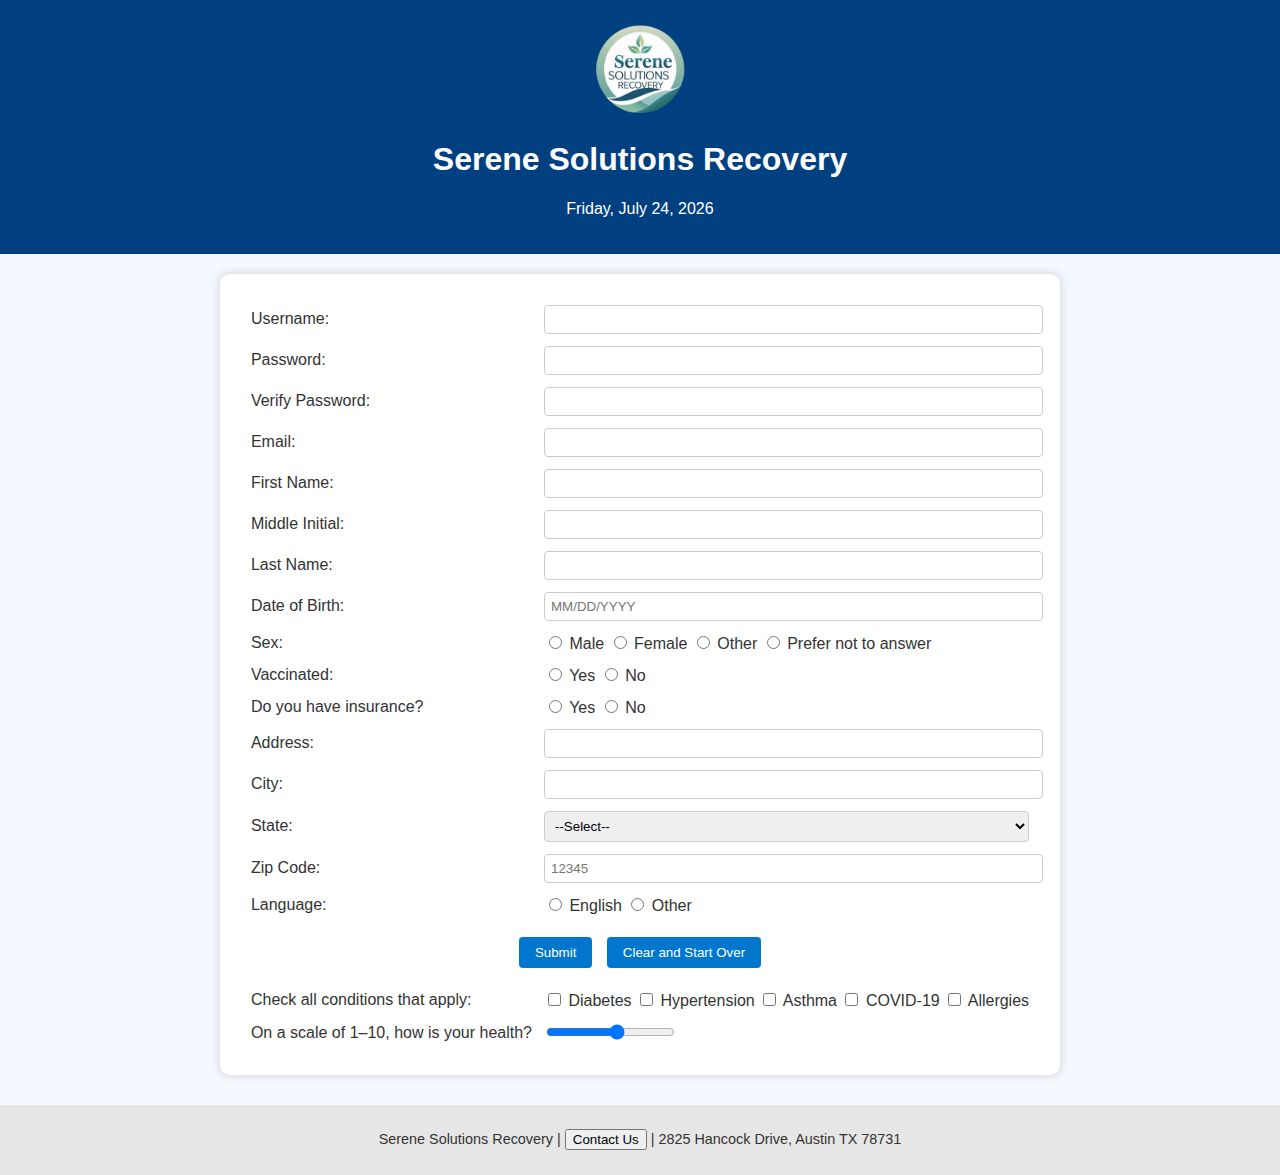
<file: index.html>
<!DOCTYPE html>
<html lang="en">
<head>
  <meta charset="UTF-8">
  <title>Patient Intake Form</title>
  <link rel="stylesheet" href="style.css">
  <script>
    function displayDate() {
      const today = new Date();
      const options = { weekday: 'long', year: 'numeric', month: 'long', day: 'numeric' };
      document.getElementById('dateDisplay').innerText = today.toLocaleDateString('en-US', options);
    }
  </script>
</head>
<body onload="displayDate()">

<!--
Program name: patient-form.html
Author: Kenny Kretschmer
Date created: 2025-06-13
Date last edited: 2025-06-13
Version: 1.0
Description: Patient registration form capturing demographic info.
-->

<div id="banner">
<img src="logo.png" alt="Serene Solutions Logo" width="100">
  <h1>Serene Solutions Recovery</h1>
  <p id="dateDisplay"></p>
</div>

<form action="thankyou.html">
  <table>
    <tr>
      <td>Username:</td>
      <td><input type="text" name="username" maxlength="20" required></td>
    </tr>
    <tr>
      <td>Password:</td>
      <td><input type="password" name="password" minlength="8" maxlength="32" required></td>
    </tr>
    <tr>
      <td>Verify Password:</td>
      <td><input type="password" name="verifyPassword" minlength="8" maxlength="32" required></td>
    </tr>
    <tr>
      <td>Email:</td>
      <td><input type="email" name="email" required></td>
  <tr>
  <td>First Name:</td>
  <td><input type="text" name="firstName" maxlength="30" required></td>
</tr>
<tr>
  <td>Middle Initial:</td>
  <td><input type="text" name="middleInitial" maxlength="1"></td>
</tr>
<tr>
  <td>Last Name:</td>
  <td><input type="text" name="lastName" maxlength="30" required></td>
</tr>
      <td>Date of Birth:</td>
      <td><input type="text" name="dob" placeholder="MM/DD/YYYY" required></td>
    </tr>
    <tr>
      <td>Sex:</td>
      <td>
        <input type="radio" name="sex" value="male"> Male
        <input type="radio" name="sex" value="female"> Female
        <input type="radio" name="sex" value="other"> Other
        <input type="radio" name="sex" value="na"> Prefer not to answer
      </td>
    </tr>
    <tr>
  <td>Vaccinated:</td>
  <td>
    <input type="radio" name="vaccinated" value="yes"> Yes
    <input type="radio" name="vaccinated" value="no"> No
  </td>
</tr>
    <tr>
  <td>Do you have insurance?</td>
  <td>
    <input type="radio" name="insurance" value="yes"> Yes
    <input type="radio" name="insurance" value="no"> No
  </td>
</tr>
    <tr>
      <td>Address:</td>
      <td><input type="text" name="address" maxlength="50" required></td>
    </tr>
 <tr>
  <td>City:</td>
  <td><input type="text" name="city" maxlength="30" required></td>
</tr>
<tr>
  <td>State:</td>
  <td>
    <select name="state" required>
      <option value="">--Select--</option>
      <option value="AL">Alabama</option>
      <option value="AK">Alaska</option>
      <option value="AZ">Arizona</option>
      <option value="AR">Arkansas</option>
      <option value="CA">California</option
      <option value="TX">Texas</option>
      <option value="NY">New York</option>
      <option value="DC">District of Columbia</option>
      <option value="PR">Puerto Rico</option>
    </select>
  </td>
</tr>
<tr>
  <td>Zip Code:</td>
  <td><input type="text" name="zip" maxlength="10" placeholder="12345" required></td>
</tr>
    <tr>
      <td>Language:</td>
      <td>
        <input type="radio" name="language" value="english"> English
        <input type="radio" name="language" value="other"> Other
      </td>
    </tr>
    <tr>
      <td colspan="2" style="text-align:center;">
        <input type="submit" value="Submit">
        <input type="reset" value="Clear and Start Over">
      </td>
    </tr>
    <tr>
  <td>Check all conditions that apply:</td>
  <td>
    <input type="checkbox" name="conditions" value="diabetes"> Diabetes
    <input type="checkbox" name="conditions" value="hypertension"> Hypertension
    <input type="checkbox" name="conditions" value="asthma"> Asthma
    <input type="checkbox" name="conditions" value="covid"> COVID-19
    <input type="checkbox" name="conditions" value="allergies"> Allergies
  </td>
</tr>
    <tr>
  <td>On a scale of 1–10, how is your health?</td>
  <td><input type="range" name="health" min="1" max="10"></td>
</tr>
  </table>
</form>

<div class="footer">
  <p>Serene Solutions Recovery | <button onclick="window.location.href='mailto:admin@serenesolutions.org'">Contact Us</button> | 2825 Hancock Drive, Austin TX 78731 </p>
</div>

<!-- End of patient-form.html -->
</body>
</html>
</file>
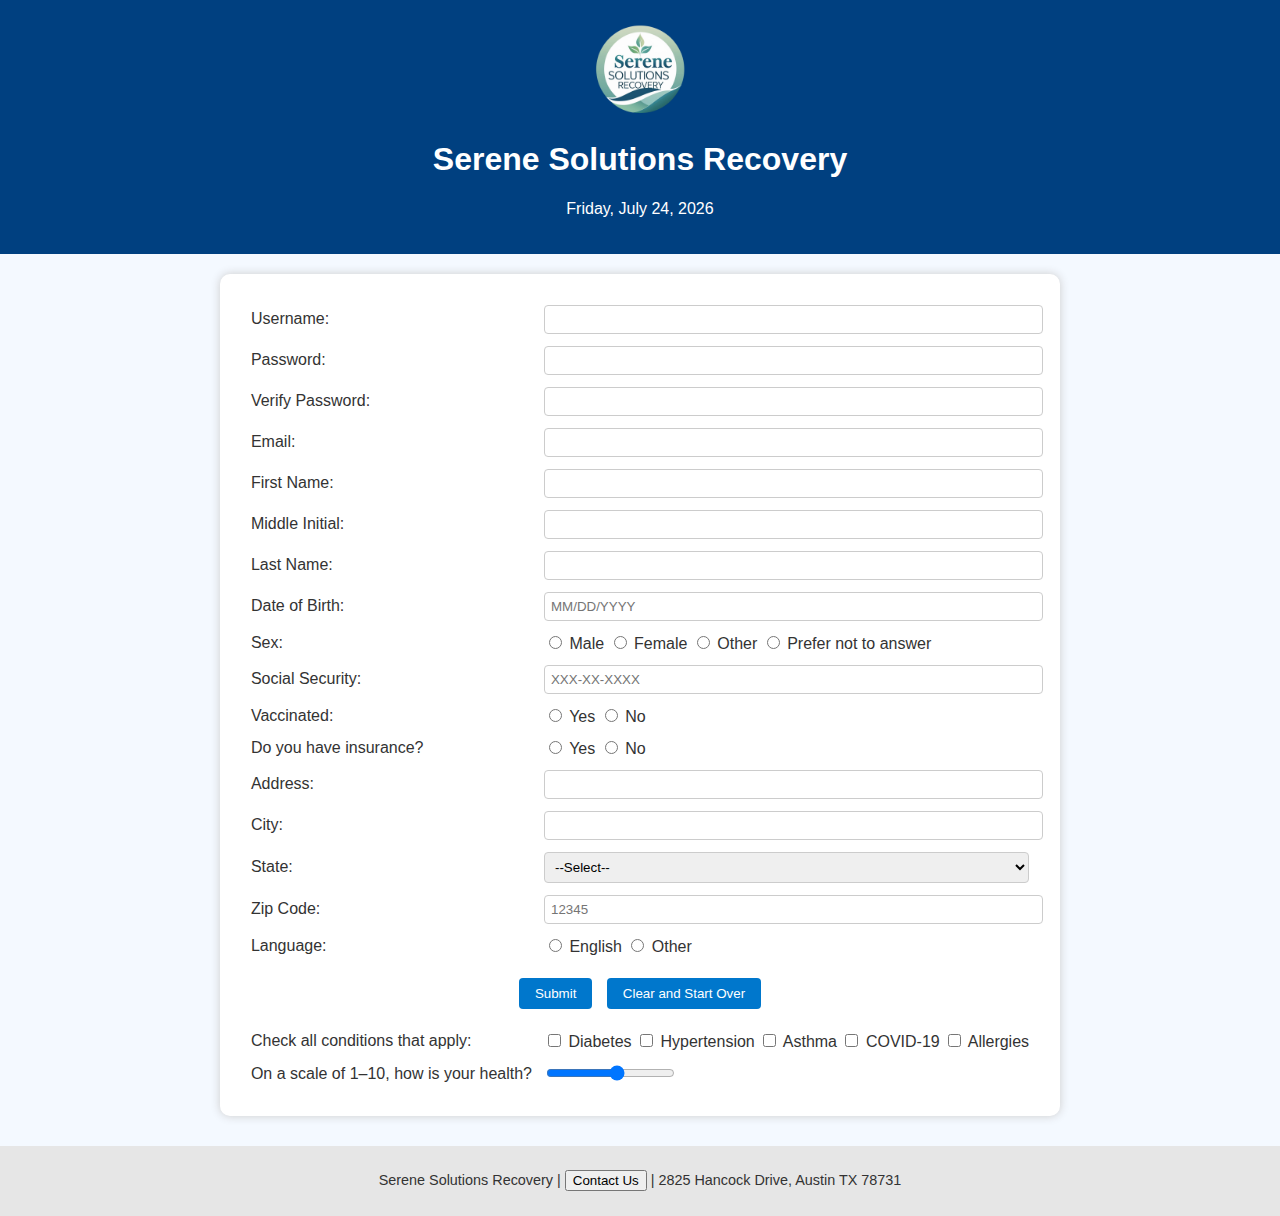
<file: Homework2.html>
<!DOCTYPE html>
<html lang="en">
<head>
  <meta charset="UTF-8">
  <title>Patient Intake Form</title>
  <link rel="stylesheet" href="style.css">
  <script>
    function displayDate() {
      const today = new Date();
      const options = { weekday: 'long', year: 'numeric', month: 'long', day: 'numeric' };
      document.getElementById('dateDisplay').innerText = today.toLocaleDateString('en-US', options);
    }
  </script>
</head>
<body onload="displayDate()">

<!--
Program name: patient-form.html
Author: Kenny Kretschmer
Date created: 2025-06-13
Date last edited: 2025-06-13
Version: 1.0
Description: Patient registration form capturing demographic info.
-->

<div id="banner">
<img src="logo.png" alt="Serene Solutions Logo" width="100">
  <h1>Serene Solutions Recovery</h1>
  <p id="dateDisplay"></p>
</div>

<form action="thankyou.html">
  <table>
    <tr>
      <td>Username:</td>
      <td><input type="text" name="username" maxlength="20" required></td>
    </tr>
    <tr>
      <td>Password:</td>
      <td><input type="password" name="password" minlength="8" maxlength="32" required></td>
    </tr>
    <tr>
      <td>Verify Password:</td>
      <td><input type="password" name="verifyPassword" minlength="8" maxlength="32" required></td>
    </tr>
    <tr>
      <td>Email:</td>
      <td><input type="email" name="email" required></td>
  <tr>
  <td>First Name:</td>
  <td><input type="text" name="firstName" maxlength="30" required></td>
</tr>
<tr>
  <td>Middle Initial:</td>
  <td><input type="text" name="middleInitial" maxlength="1"></td>
</tr>
<tr>
  <td>Last Name:</td>
  <td><input type="text" name="lastName" maxlength="30" required></td>
</tr>
      <td>Date of Birth:</td>
      <td><input type="text" name="dob" placeholder="MM/DD/YYYY" required></td>
    </tr>
    <tr>
      <td>Sex:</td>
      <td>
        <input type="radio" name="sex" value="male"> Male
        <input type="radio" name="sex" value="female"> Female
        <input type="radio" name="sex" value="other"> Other
        <input type="radio" name="sex" value="na"> Prefer not to answer
      </td>
    </tr>
    <tr>
  <td>Social Security:</td>
  <td>
    <input type="password" name="ssn" maxlength="11" placeholder="XXX-XX-XXXX" pattern="\d{3}-\d{2}-\d{4}" required>
  </td>
</tr>
    <tr>
  <td>Vaccinated:</td>
  <td>
    <input type="radio" name="vaccinated" value="yes"> Yes
    <input type="radio" name="vaccinated" value="no"> No
  </td>
</tr>
    <tr>
  <td>Do you have insurance?</td>
  <td>
    <input type="radio" name="insurance" value="yes"> Yes
    <input type="radio" name="insurance" value="no"> No
  </td>
</tr>
    <tr>
      <td>Address:</td>
      <td><input type="text" name="address" maxlength="50" required></td>
    </tr>
 <tr>
  <td>City:</td>
  <td><input type="text" name="city" maxlength="30" required></td>
</tr>
<tr>
  <td>State:</td>
  <td>
<select name="state" required>
  <option value="">--Select--</option>
  <option value="AL">Alabama</option>
  <option value="AK">Alaska</option>
  <option value="AZ">Arizona</option>
  <option value="AR">Arkansas</option>
  <option value="CA">California</option>
  <option value="CO">Colorado</option>
  <option value="CT">Connecticut</option>
  <option value="DE">Delaware</option>
  <option value="FL">Florida</option>
  <option value="GA">Georgia</option>
  <option value="HI">Hawaii</option>
  <option value="ID">Idaho</option>
  <option value="IL">Illinois</option>
  <option value="IN">Indiana</option>
  <option value="IA">Iowa</option>
  <option value="KS">Kansas</option>
  <option value="KY">Kentucky</option>
  <option value="LA">Louisiana</option>
  <option value="ME">Maine</option>
  <option value="MD">Maryland</option>
  <option value="MA">Massachusetts</option>
  <option value="MI">Michigan</option>
  <option value="MN">Minnesota</option>
  <option value="MS">Mississippi</option>
  <option value="MO">Missouri</option>
  <option value="MT">Montana</option>
  <option value="NE">Nebraska</option>
  <option value="NV">Nevada</option>
  <option value="NH">New Hampshire</option>
  <option value="NJ">New Jersey</option>
  <option value="NM">New Mexico</option>
  <option value="NY">New York</option>
  <option value="NC">North Carolina</option>
  <option value="ND">North Dakota</option>
  <option value="OH">Ohio</option>
  <option value="OK">Oklahoma</option>
  <option value="OR">Oregon</option>
  <option value="PA">Pennsylvania</option>
  <option value="RI">Rhode Island</option>
  <option value="SC">South Carolina</option>
  <option value="SD">South Dakota</option>
  <option value="TN">Tennessee</option>
  <option value="TX">Texas</option>
  <option value="UT">Utah</option>
  <option value="VT">Vermont</option>
  <option value="VA">Virginia</option>
  <option value="WA">Washington</option>
  <option value="WV">West Virginia</option>
  <option value="WI">Wisconsin</option>
  <option value="WY">Wyoming</option>
  <option value="DC">District of Columbia</option>
  <option value="PR">Puerto Rico</option>
</select>
  </td>
</tr>
<tr>
  <td>Zip Code:</td>
  <td><input type="text" name="zip" maxlength="10" placeholder="12345" required></td>
</tr>
    <tr>
      <td>Language:</td>
      <td>
        <input type="radio" name="language" value="english"> English
        <input type="radio" name="language" value="other"> Other
      </td>
    </tr>
    <tr>
      <td colspan="2" style="text-align:center;">
        <input type="submit" value="Submit">
        <input type="reset" value="Clear and Start Over">
      </td>
    </tr>
    <tr>
  <td>Check all conditions that apply:</td>
  <td>
    <input type="checkbox" name="conditions" value="diabetes"> Diabetes
    <input type="checkbox" name="conditions" value="hypertension"> Hypertension
    <input type="checkbox" name="conditions" value="asthma"> Asthma
    <input type="checkbox" name="conditions" value="covid"> COVID-19
    <input type="checkbox" name="conditions" value="allergies"> Allergies
  </td>
</tr>
    <tr>
  <td>On a scale of 1–10, how is your health?</td>
  <td><input type="range" name="health" min="1" max="10"></td>
</tr>
  </table>
</form>

<div class="footer">
  <p>Serene Solutions Recovery | <button onclick="window.location.href='mailto:admin@serenesolutions.org'">Contact Us</button> | 2825 Hancock Drive, Austin TX 78731 </p>
</div>

<!-- End of patient-form.html -->
</body>
</html>
</file>
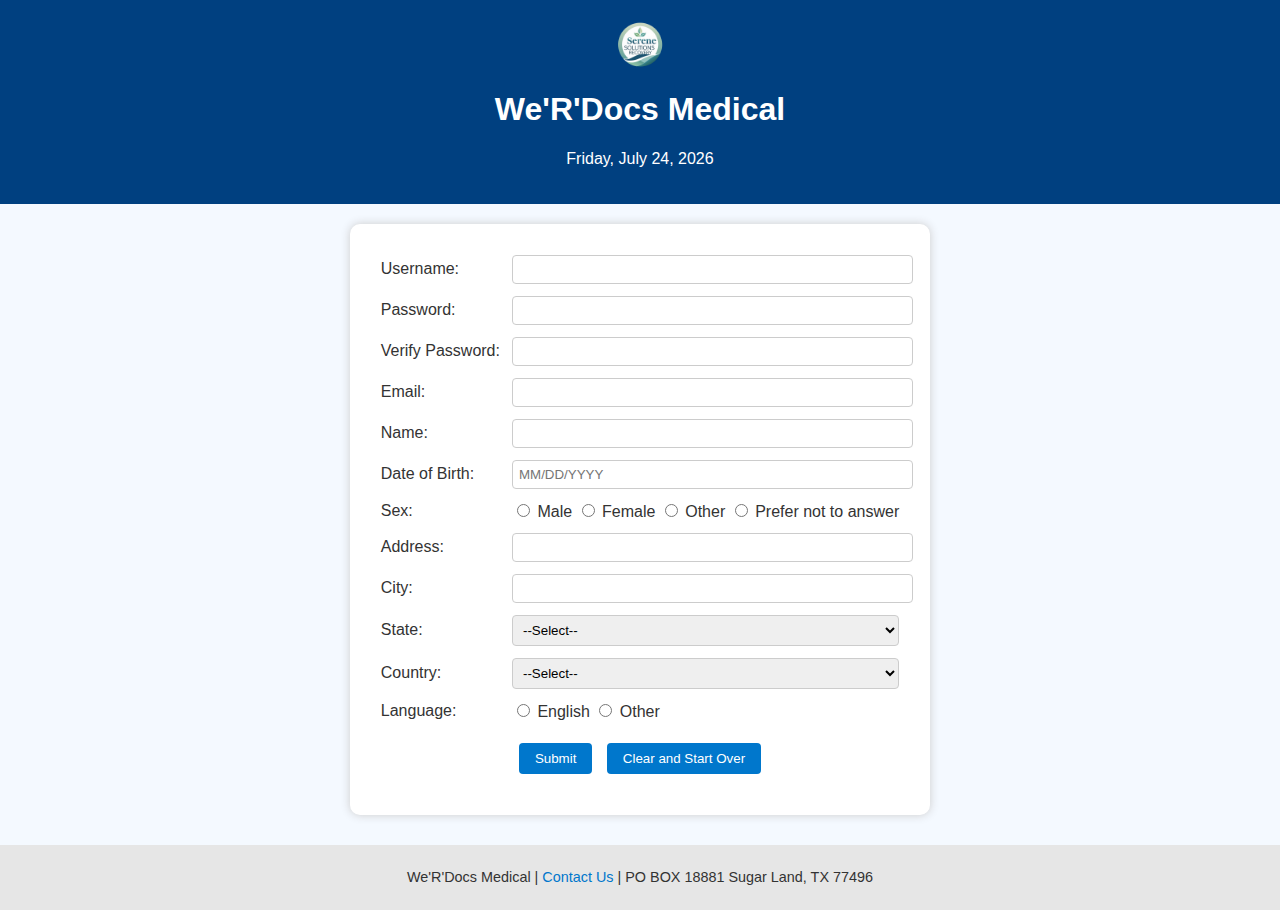
<file: patient-form.html>
<!DOCTYPE html>
<html lang="en">
<head>
  <meta charset="UTF-8">
  <title>Patient Intake Form</title>
  <link rel="stylesheet" href="style.css">
  <script>
    function displayDate() {
      const today = new Date();
      const options = { weekday: 'long', year: 'numeric', month: 'long', day: 'numeric' };
      document.getElementById('dateDisplay').innerText = today.toLocaleDateString('en-US', options);
    }
  </script>
</head>
<body onload="displayDate()">

<!--
Program name: patient-form.html
Author: Kenny Kretschmer
Date created: 2025-06-13
Date last edited: 2025-06-13
Version: 1.0
Description: Patient registration form capturing demographic info.
-->

<div id="banner">
  <img src="logo.png" alt="Medical Logo" width="50">
  <h1>We'R'Docs Medical</h1>
  <p id="dateDisplay"></p>
</div>

<form action="thankyou.html">
  <table>
    <tr>
      <td>Username:</td>
      <td><input type="text" name="username" maxlength="20" required></td>
    </tr>
    <tr>
      <td>Password:</td>
      <td><input type="password" name="password" minlength="8" maxlength="32" required></td>
    </tr>
    <tr>
      <td>Verify Password:</td>
      <td><input type="password" name="verifyPassword" minlength="8" maxlength="32" required></td>
    </tr>
    <tr>
      <td>Email:</td>
      <td><input type="email" name="email" required></td>
    </tr>
    <tr>
      <td>Name:</td>
      <td><input type="text" name="name" maxlength="50" required></td>
    </tr>
    <tr>
      <td>Date of Birth:</td>
      <td><input type="text" name="dob" placeholder="MM/DD/YYYY" required></td>
    </tr>
    <tr>
      <td>Sex:</td>
      <td>
        <input type="radio" name="sex" value="male"> Male
        <input type="radio" name="sex" value="female"> Female
        <input type="radio" name="sex" value="other"> Other
        <input type="radio" name="sex" value="na"> Prefer not to answer
      </td>
    </tr>
    <tr>
      <td>Address:</td>
      <td><input type="text" name="address" maxlength="50" required></td>
    </tr>
    <tr>
      <td>City:</td>
      <td><input type="text" name="city" maxlength="50" required></td>
    </tr>
    <tr>
      <td>State:</td>
      <td>
        <select name="state" required>
          <option value="">--Select--</option>
          <option value="TX">TX</option>
          <option value="CA">CA</option>
          <option value="NY">NY</option>
          <!-- add all states here -->
        </select>
      </td>
    </tr>
    <tr>
      <td>Country:</td>
      <td>
        <select name="country" required>
          <option value="">--Select--</option>
          <option value="USA">USA</option>
          <option value="Canada">Canada</option>
          <option value="Mexico">Mexico</option>
        </select>
      </td>
    </tr>
    <tr>
      <td>Language:</td>
      <td>
        <input type="radio" name="language" value="english"> English
        <input type="radio" name="language" value="other"> Other
      </td>
    </tr>
    <tr>
      <td colspan="2" style="text-align:center;">
        <input type="submit" value="Submit">
        <input type="reset" value="Clear and Start Over">
      </td>
    </tr>
  </table>
</form>

<div class="footer">
  <p>We'R'Docs Medical | <a href="#">Contact Us</a> | PO BOX 18881 Sugar Land, TX 77496</p>
</div>

<!-- End of patient-form.html -->
</body>
</html>
</file>
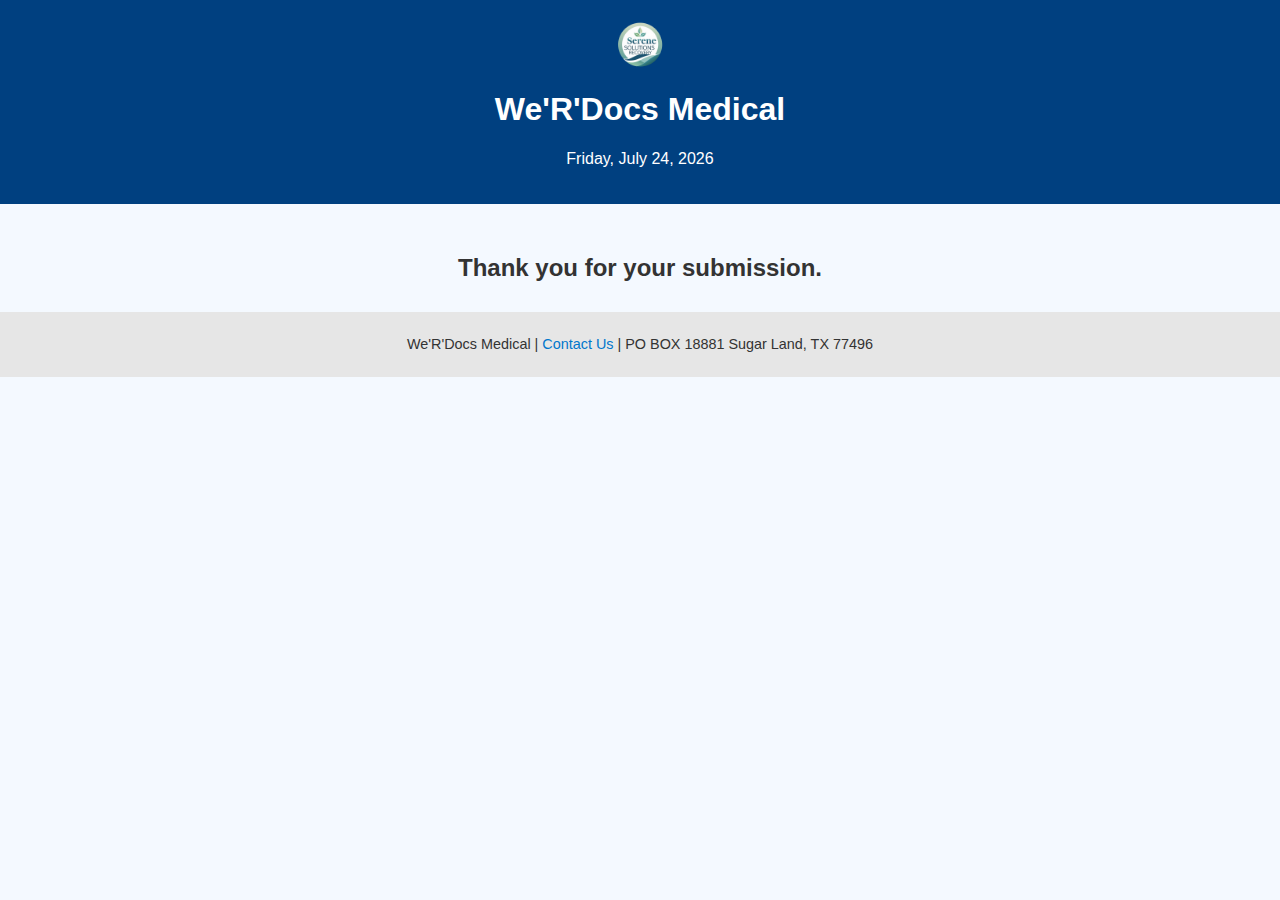
<file: thankyou.html>
<!DOCTYPE html>
<html lang="en">
<head>
  <meta charset="UTF-8">
  <title>Thank You</title>
  <link rel="stylesheet" href="style.css">
</head>
<body>

<div id="banner">
  <img src="logo.png" alt="Medical Logo" width="50">
  <h1>We'R'Docs Medical</h1>
  <p id="dateDisplay"></p>
</div>

<h2 style="text-align:center; margin-top: 50px;">Thank you for your submission.</h2>

<div class="footer">
  <p>We'R'Docs Medical | <a href="#">Contact Us</a> | PO BOX 18881 Sugar Land, TX 77496</p>
</div>

<script>
  // Add dynamic date here too
  const today = new Date();
  const options = { weekday: 'long', year: 'numeric', month: 'long', day: 'numeric' };
  document.getElementById('dateDisplay').innerText = today.toLocaleDateString('en-US', options);
</script>

</body>
</html>
</file>
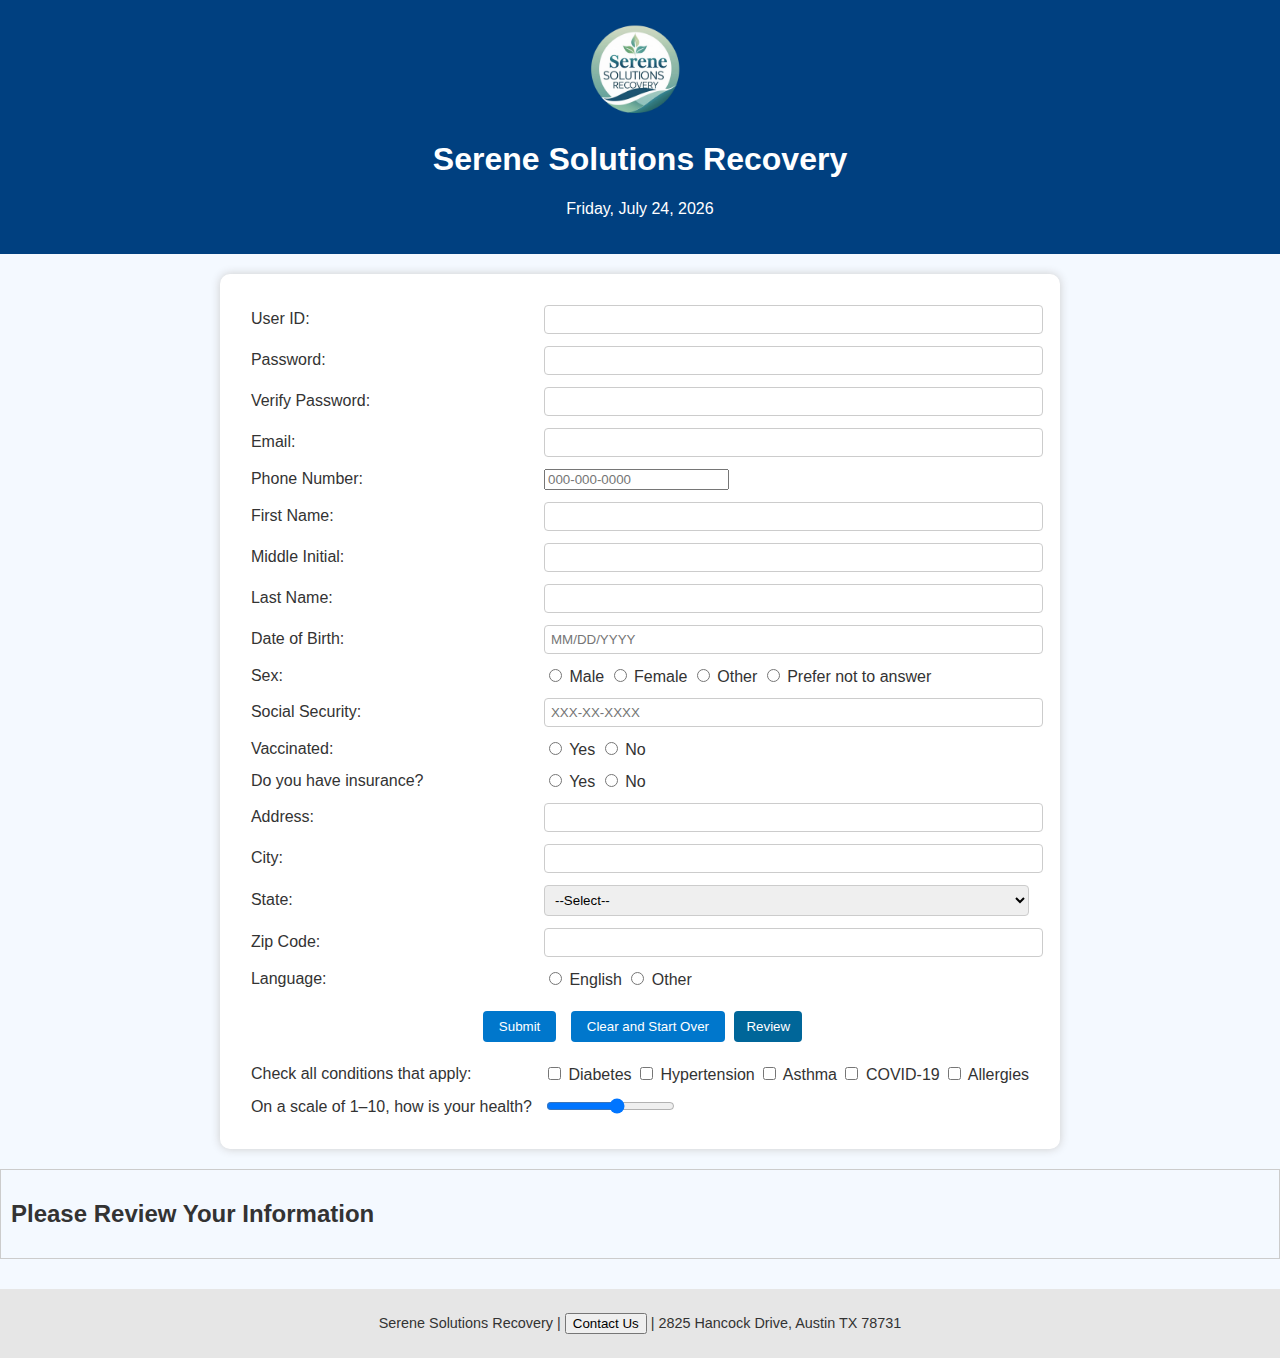
<file: homework2/homework2.html>
<!DOCTYPE html>
<html lang="en">
<head>
  <meta charset="UTF-8">
  <title>Patient Intake Form</title>
  <link rel="stylesheet" href="style.css">
  <script>
    function displayDate() {
      const today = new Date();
      const options = { weekday: 'long', year: 'numeric', month: 'long', day: 'numeric' };
      document.getElementById('dateDisplay').innerText = today.toLocaleDateString('en-US', options);
    }
  </script>
</head>
<body onload="displayDate()">

<!--
Program name: patient-form.html
Author: Kenny Kretschmer
Date created: 2025-06-13
Date last edited: 2025-07-04
Version: 1.0.1
Description: Patient registration form capturing demographic info.
-->

<div id="banner">
<img src="logo.png" alt="Serene Solutions Logo" width="100">
  <h1>Serene Solutions Recovery</h1>
  <p id="dateDisplay"></p>
</div>

<form action="thankyou.html">
  <table>
    <tr>
      <td>User ID:</td>
      <td><input type="text" name="userID" maxlength="30" required
  pattern="^[a-zA-Z][a-zA-Z0-9_-]{4,29}$"
  title="5–30 characters, letters, numbers, dash/underscore, must start with a letter"></td>
    </tr>
    <tr>
      <td>Password:</td>
      <td><input type="password" name="password" minlength="8" maxlength="32" required></td>
    </tr>
    <tr>
      <td>Verify Password:</td>
      <td><input type="password" name="verifyPassword" minlength="8" maxlength="32" required></td>
    </tr>
    <tr>
      <td>Email:</td>
      <td><input type="email" name="email" required
  title="Enter a valid email like name@domain.com"></td>
  </tr>
  <tr>
    <td>Phone Number:</td>
    <td><input type="tel" name="phone"
  pattern="\d{3}-\d{3}-\d{4}"
  placeholder="000-000-0000"
  title="Phone number in format 000-000-0000"></td>
  <tr>
  <td>First Name:</td>
  <td><input type="text" name="firstName" maxlength="30" required
  title="First name (letters, apostrophes, and dashes only)"></td>
</tr>
<tr>
  <td>Middle Initial:</td>
  <td><input type="text" name="middleInitial" maxlength="1"
  title="Middle initial (one letter only)"></td>
</tr>
<tr>
  <td>Last Name:</td>
  <td><input type="text" name="lastName" maxlength="30" required
  title="Last name (letters, dashes, apostrophes, and optional numbers 2-5)"></td>
</tr>
      <td>Date of Birth:</td>
      <td><input type="text" name="dob" placeholder="MM/DD/YYYY" required
  title="Date of birth in MM/DD/YYYY format"></td>
    </tr>
    <tr>
      <td>Sex:</td>
      <td>
        <input type="radio" name="sex" value="male"> Male
        <input type="radio" name="sex" value="female"> Female
        <input type="radio" name="sex" value="other"> Other
        <input type="radio" name="sex" value="na"> Prefer not to answer
      </td>
    </tr>
    <tr>
  <td>Social Security:</td>
  <td>
    <input type="password" name="ssn" maxlength="11" placeholder="XXX-XX-XXXX" pattern="\d{3}-\d{2}-\d{4}" required>
  </td>
</tr>
    <tr>
  <td>Vaccinated:</td>
  <td>
    <input type="radio" name="vaccinated" value="yes"> Yes
    <input type="radio" name="vaccinated" value="no"> No
  </td>
</tr>
    <tr>
  <td>Do you have insurance?</td>
  <td>
    <input type="radio" name="insurance" value="yes"> Yes
    <input type="radio" name="insurance" value="no"> No
  </td>
</tr>
    <tr>
      <td>Address:</td>
      <td><input type="text" name="address" maxlength="50" required></td>
    </tr>
 <tr>
  <td>City:</td>
  <td><input type="text" name="city" maxlength="30" required></td>
</tr>
<tr>
  <td>State:</td>
  <td>
<select name="state" required>
  <option value="">--Select--</option>
  <option value="AL">Alabama</option>
  <option value="AK">Alaska</option>
  <option value="AZ">Arizona</option>
  <option value="AR">Arkansas</option>
  <option value="CA">California</option>
  <option value="CO">Colorado</option>
  <option value="CT">Connecticut</option>
  <option value="DE">Delaware</option>
  <option value="FL">Florida</option>
  <option value="GA">Georgia</option>
  <option value="HI">Hawaii</option>
  <option value="ID">Idaho</option>
  <option value="IL">Illinois</option>
  <option value="IN">Indiana</option>
  <option value="IA">Iowa</option>
  <option value="KS">Kansas</option>
  <option value="KY">Kentucky</option>
  <option value="LA">Louisiana</option>
  <option value="ME">Maine</option>
  <option value="MD">Maryland</option>
  <option value="MA">Massachusetts</option>
  <option value="MI">Michigan</option>
  <option value="MN">Minnesota</option>
  <option value="MS">Mississippi</option>
  <option value="MO">Missouri</option>
  <option value="MT">Montana</option>
  <option value="NE">Nebraska</option>
  <option value="NV">Nevada</option>
  <option value="NH">New Hampshire</option>
  <option value="NJ">New Jersey</option>
  <option value="NM">New Mexico</option>
  <option value="NY">New York</option>
  <option value="NC">North Carolina</option>
  <option value="ND">North Dakota</option>
  <option value="OH">Ohio</option>
  <option value="OK">Oklahoma</option>
  <option value="OR">Oregon</option>
  <option value="PA">Pennsylvania</option>
  <option value="RI">Rhode Island</option>
  <option value="SC">South Carolina</option>
  <option value="SD">South Dakota</option>
  <option value="TN">Tennessee</option>
  <option value="TX">Texas</option>
  <option value="UT">Utah</option>
  <option value="VT">Vermont</option>
  <option value="VA">Virginia</option>
  <option value="WA">Washington</option>
  <option value="WV">West Virginia</option>
  <option value="WI">Wisconsin</option>
  <option value="WY">Wyoming</option>
  <option value="DC">District of Columbia</option>
  <option value="PR">Puerto Rico</option>
</select>
  </td>
</tr>
<tr>
  <td>Zip Code:</td>
  <td><input type="text" name="zip" maxlength="10"
  pattern="\d{5}(-\d{4})?"
  title="5-digit ZIP or ZIP+4, e.g. 77002 or 77002-1234"></td>
</tr>
    <tr>
      <td>Language:</td>
      <td>
        <input type="radio" name="language" value="english"> English
        <input type="radio" name="language" value="other"> Other
      </td>
    </tr>
    <tr>
      <td colspan="2" style="text-align:center;">
       <input type="submit" class="form-button" value="Submit">
       <input type="reset" class="form-button" value="Clear and Start Over">
       <button type="button" class="form-button" id="reviewBtn">Review</button>
      </td>
    </tr>
    <tr>
  <td>Check all conditions that apply:</td>
  <td>
    <input type="checkbox" name="conditions" value="diabetes"> Diabetes
    <input type="checkbox" name="conditions" value="hypertension"> Hypertension
    <input type="checkbox" name="conditions" value="asthma"> Asthma
    <input type="checkbox" name="conditions" value="covid"> COVID-19
    <input type="checkbox" name="conditions" value="allergies"> Allergies
  </td>
</tr>
    <tr>
  <td>On a scale of 1–10, how is your health?</td>
  <td><input type="range" name="health" min="1" max="10"></td>
</tr>
  </table>
</form>
  <div id="reviewArea" style="border: 1px solid #ccc; margin-top: 20px; padding: 10px;">
  <h2>Please Review Your Information</h2>
  <div id="reviewContent">
    <!-- We will fill this with JavaScript -->
  </div>
</div>

<div class="footer">
  <p>Serene Solutions Recovery | <button onclick="window.location.href='mailto:admin@serenesolutions.org'">Contact Us</button> | 2825 Hancock Drive, Austin TX 78731 </p>
</div>

<!-- End of patient-form.html -->
<script src="script.js"></script>
</body>
</html>
</file>
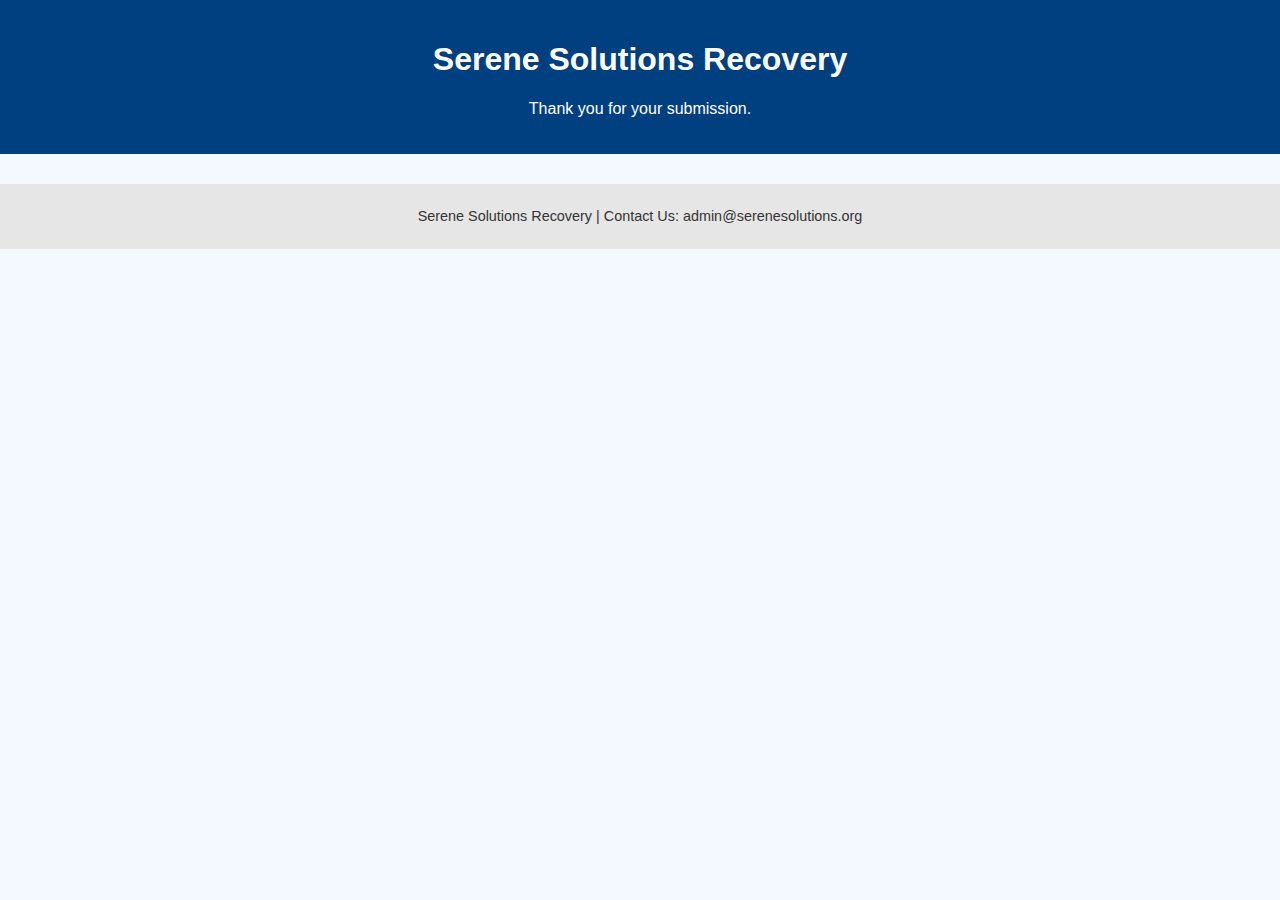
<file: homework2/thankyou.html>
<!DOCTYPE html>
<html lang="en">
<head>
  <meta charset="UTF-8">
  <title>Thank You</title>
  <link rel="stylesheet" href="style.css">
</head>
<body>
  <div id="banner">
    <h1>Serene Solutions Recovery</h1>
    <p>Thank you for your submission.</p>
  </div>
  <div class="footer">
    <p>Serene Solutions Recovery | Contact Us: admin@serenesolutions.org</p>
  </div>
</body>
</html>
</file>
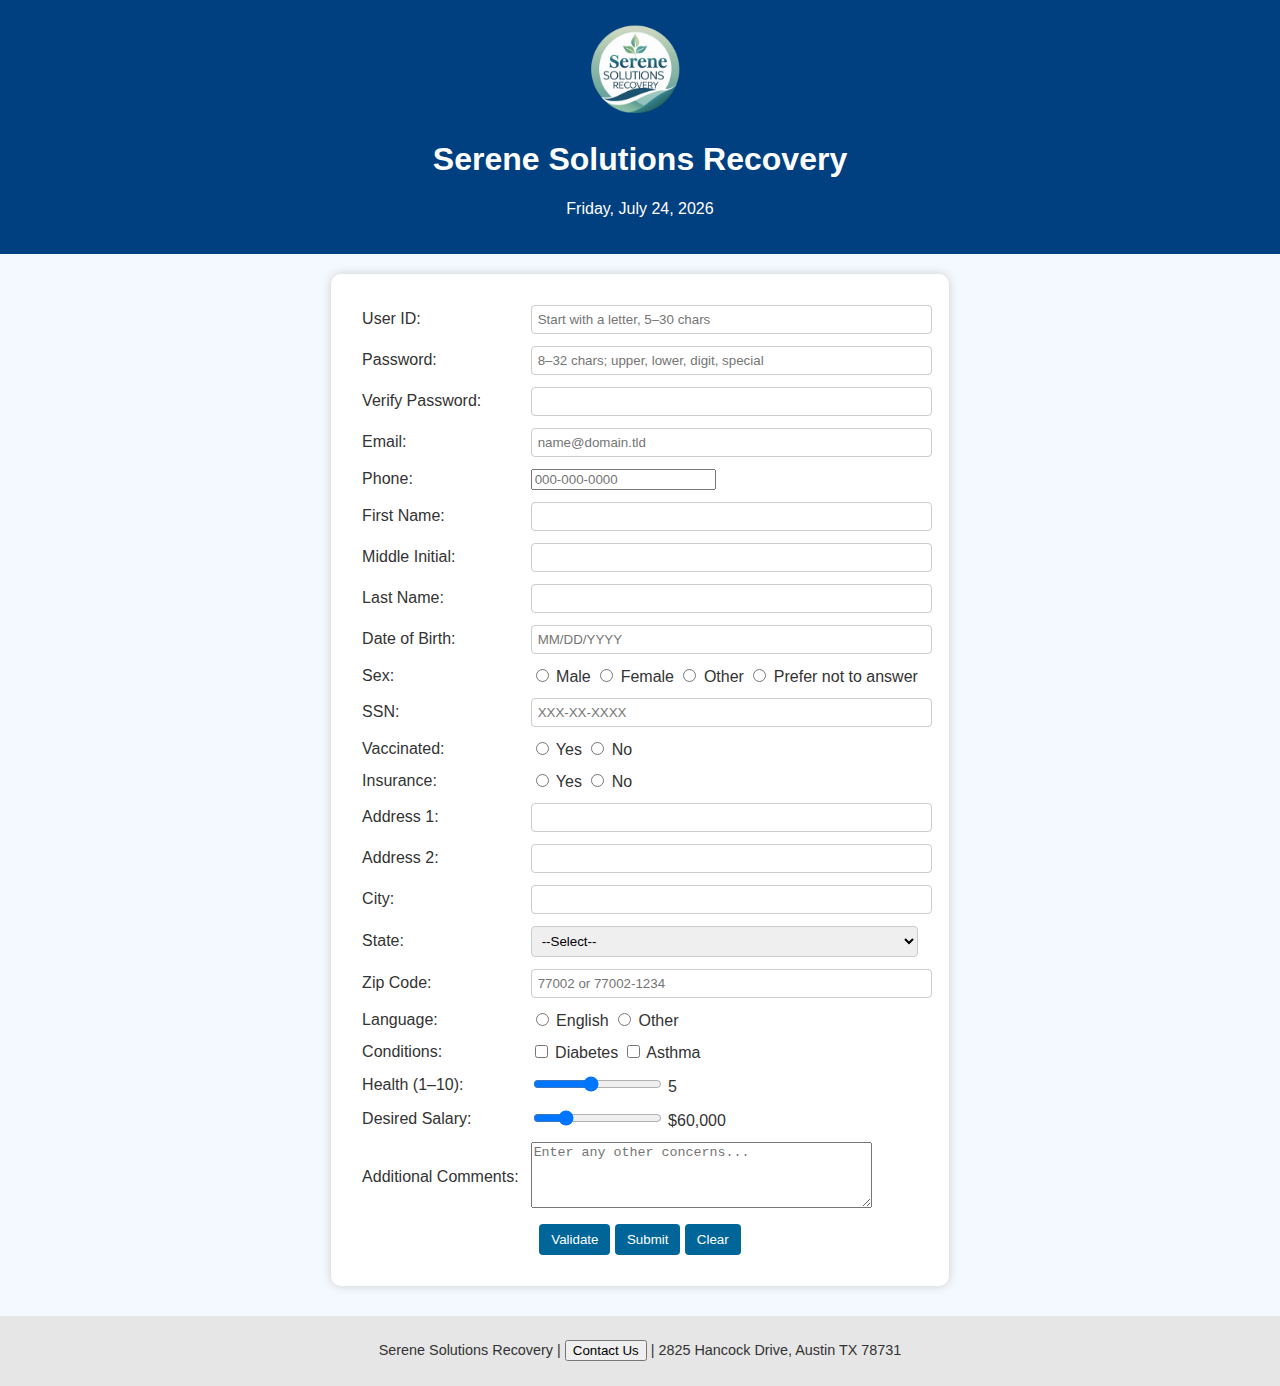
<file: homework3/homework3.html>
<!DOCTYPE html>
<html lang="en">
<head>
  <meta charset="UTF-8">
  <title>Patient Intake Form - Homework 3</title>
  <link rel="stylesheet" href="style.css">
  <script>
    // just for showing today's date in the banner
    function displayDate() {
      const today = new Date();
      const options = {
        weekday: 'long', year: 'numeric', month: 'long', day: 'numeric'
      };
      document.getElementById('dateDisplay')
        .innerText = today.toLocaleDateString('en-US', options);
    }
  </script>
</head>
<body onload="displayDate()">

<div id="banner">
  <img src="logo.png" alt="Serene Solutions Logo" width="100">
  <h1>Serene Solutions Recovery</h1>
  <p id="dateDisplay"></p>
</div>

<form id="intakeForm" action="thankyou.html" novalidate>
  <table>
    <!-- User ID -->
    <tr>
      <td>User ID:</td>
      <td>
        <input id="userID" name="userID" type="text" required
          pattern="^[A-Za-z][A-Za-z0-9_-]{4,29}$"
          placeholder="Start with a letter, 5–30 chars"
          title="5–30 chars; letters, numbers, dash/underscore; must start with letter">
        <div class="error" id="userIDError"></div>
      </td>
    </tr>

    <!-- Password -->
    <tr>
      <td>Password:</td>
      <td>
        <input id="password" name="password" type="password" required
          minlength="8" maxlength="32"
          placeholder="8–32 chars; upper, lower, digit, special">
        <div class="error" id="passwordError"></div>
      </td>
    </tr>

    <!-- Verify Password -->
    <tr>
      <td>Verify Password:</td>
      <td>
        <input id="verifyPassword" name="verifyPassword" type="password" required>
        <div class="error" id="verifyPasswordError"></div>
      </td>
    </tr>

    <!-- Email -->
    <tr>
      <td>Email:</td>
      <td>
        <input id="email" name="email" type="email" required
          placeholder="name@domain.tld"
          title="Enter a valid email">
        <div class="error" id="emailError"></div>
      </td>
    </tr>

    <!-- Phone -->
    <tr>
      <td>Phone:</td>
      <td>
        <input id="phone" name="phone" type="tel"
          pattern="\d{3}-\d{3}-\d{4}" placeholder="000-000-0000"
          title="Format: 000-000-0000">
        <div class="error" id="phoneError"></div>
      </td>
    </tr>

    <!-- Name fields -->
    <tr>
      <td>First Name:</td>
      <td>
        <input id="firstName" name="firstName" type="text" required
          pattern="^[A-Za-z'-]{1,30}$"
          title="Letters, apostrophes, dashes only">
        <div class="error" id="firstNameError"></div>
      </td>
    </tr>

    <tr>
      <td>Middle Initial:</td>
      <td>
        <input id="middleInitial" name="middleInitial" type="text"
          pattern="^[A-Za-z]?$" title="One letter, optional">
        <div class="error" id="middleInitialError"></div>
      </td>
    </tr>

    <tr>
      <td>Last Name:</td>
      <td>
        <input id="lastName" name="lastName" type="text" required
          pattern="^[A-Za-z'-]{1,30}$"
          title="Letters, apostrophes, dashes only">
        <div class="error" id="lastNameError"></div>
      </td>
    </tr>

    <!-- DOB -->
    <tr>
      <td>Date of Birth:</td>
      <td>
        <input id="dob" name="dob" type="text" required
          placeholder="MM/DD/YYYY"
          pattern="^(0[1-9]|1[0-2])/(0[1-9]|[12][0-9]|3[01])/(19|20)\d\d$"
          title="MM/DD/YYYY">
        <div class="error" id="dobError"></div>
      </td>
    </tr>

    <!-- Sex -->
    <tr>
      <td>Sex:</td>
      <td>
        <label><input name="sex" type="radio" value="male"> Male</label>
        <label><input name="sex" type="radio" value="female"> Female</label>
        <label><input name="sex" type="radio" value="other"> Other</label>
        <label><input name="sex" type="radio" value="na"> Prefer not to answer</label>
        <div class="error" id="sexError"></div>
      </td>
    </tr>

    <!-- SSN -->
    <tr>
      <td>SSN:</td>
      <td>
        <input id="ssn" name="ssn" type="password" required
          placeholder="XXX-XX-XXXX" maxlength="11"
          pattern="\d{3}-\d{2}-\d{4}">
        <div class="error" id="ssnError"></div>
      </td>
    </tr>

    <!-- Vaccinated -->
    <tr>
      <td>Vaccinated:</td>
      <td>
        <label><input name="vaccinated" type="radio" value="yes"> Yes</label>
        <label><input name="vaccinated" type="radio" value="no"> No</label>
        <div class="error" id="vaccinatedError"></div>
      </td>
    </tr>

    <!-- Insurance -->
    <tr>
      <td>Insurance:</td>
      <td>
        <label><input name="insurance" type="radio" value="yes"> Yes</label>
        <label><input name="insurance" type="radio" value="no"> No</label>
        <div class="error" id="insuranceError"></div>
      </td>
    </tr>

    <!-- Address -->
    <tr>
      <td>Address 1:</td>
      <td>
        <input id="address" name="address" type="text" required
          minlength="2" maxlength="30">
        <div class="error" id="addressError"></div>
      </td>
    </tr>

    <tr>
      <td>Address 2:</td>
      <td>
        <input id="address2" name="address2" type="text"
          minlength="2" maxlength="30">
        <div class="error" id="address2Error"></div>
      </td>
    </tr>

    <tr>
      <td>City:</td>
      <td>
        <input id="city" name="city" type="text" required
          minlength="2" maxlength="30">
        <div class="error" id="cityError"></div>
      </td>
    </tr>

    <!-- State -->
    <tr>
      <td>State:</td>
      <td>
        <select id="state" name="state" required>
          <option value="">--Select--</option>
          <option value="AL">Alabama</option>
          <option value="AK">Alaska</option>
          <option value="AZ">Arizona</option>
          <option value="AR">Arkansas</option>
          <option value="CA">California</option>
          <option value="CO">Colorado</option>
          <option value="CT">Connecticut</option>
          <option value="DE">Delaware</option>
          <option value="FL">Florida</option>
          <option value="GA">Georgia</option>
          <option value="HI">Hawaii</option>
          <option value="ID">Idaho</option>
          <option value="IL">Illinois</option>
          <option value="IN">Indiana</option>
          <option value="IA">Iowa</option>
          <option value="KS">Kansas</option>
          <option value="KY">Kentucky</option>
          <option value="LA">Louisiana</option>
          <option value="ME">Maine</option>
          <option value="MD">Maryland</option>
          <option value="MA">Massachusetts</option>
          <option value="MI">Michigan</option>
          <option value="MN">Minnesota</option>
          <option value="MS">Mississippi</option>
          <option value="MO">Missouri</option>
          <option value="MT">Montana</option>
          <option value="NE">Nebraska</option>
          <option value="NV">Nevada</option>
          <option value="NH">New Hampshire</option>
          <option value="NJ">New Jersey</option>
          <option value="NM">New Mexico</option>
          <option value="NY">New York</option>
          <option value="NC">North Carolina</option>
          <option value="ND">North Dakota</option>
          <option value="OH">Ohio</option>
          <option value="OK">Oklahoma</option>
          <option value="OR">Oregon</option>
          <option value="PA">Pennsylvania</option>
          <option value="RI">Rhode Island</option>
          <option value="SC">South Carolina</option>
          <option value="SD">South Dakota</option>
          <option value="TN">Tennessee</option>
          <option value="TX">Texas</option>
          <option value="UT">Utah</option>
          <option value="VT">Vermont</option>
          <option value="VA">Virginia</option>
          <option value="WA">Washington</option>
          <option value="WV">West Virginia</option>
          <option value="WI">Wisconsin</option>
          <option value="WY">Wyoming</option>
          <option value="DC">District of Columbia</option>
          <option value="PR">Puerto Rico</option>
          <!-- ... -->
        </select>
        <div class="error" id="stateError"></div>
      </td>
    </tr>

    <!-- ZIP -->
    <tr>
      <td>Zip Code:</td>
      <td>
        <input id="zip" name="zip" type="text" required
          pattern="\d{5}(-\d{4})?"
          placeholder="77002 or 77002-1234">
        <div class="error" id="zipError"></div>
      </td>
    </tr>

    <!-- Language -->
    <tr>
      <td>Language:</td>
      <td>
        <label><input name="language" type="radio" value="english"> English</label>
        <label><input name="language" type="radio" value="other"> Other</label>
        <div class="error" id="languageError"></div>
      </td>
    </tr>

    <!-- Conditions (checkbox) -->
    <tr>
      <td>Conditions:</td>
      <td>
        <label><input name="conditions" type="checkbox" value="diabetes"> Diabetes</label>
        <label><input name="conditions" type="checkbox" value="asthma"> Asthma</label>
        <!-- at least 5 total -->
        <div class="error" id="conditionsError"></div>
      </td>
    </tr>

    <!-- Health slider -->
    <tr>
      <td>Health (1–10):</td>
      <td>
        <input id="health" name="health" type="range" min="1" max="10" value="5">
        <span id="healthValue"></span>
      </td>
    </tr>

    <!-- Salary slider -->
    <tr>
      <td>Desired Salary:</td>
      <td>
        <input id="salary" name="salary" type="range"
          min="20000" max="200000" step="1000" value="60000">
        <span id="salaryValue"></span>
      </td>
    </tr>

    <!-- Comments -->
    <tr>
      <td>Additional Comments:</td>
      <td>
        <textarea id="comments" name="comments" rows="4" cols="40"
          placeholder="Enter any other concerns..."></textarea>
        <div class="error" id="commentsError"></div>
      </td>
    </tr>

    <!-- Buttons -->
    <tr>
      <td colspan="2" style="text-align:center;">
        <button id="validateBtn" type="button" class="form-button">Validate</button>
        <button id="submitBtn" type="submit" class="form-button" disabled>Submit</button>
        <button type="reset" class="form-button">Clear</button>
      </td>
    </tr>
  </table>
</form>

<div id="reviewArea" style="display:none; margin:20px;">
  <h2>Please Review Your Information</h2>
  <div id="reviewContent"></div>
</div>

<div class="footer">
  <p>
    Serene Solutions Recovery |
    <button onclick="window.location.href='mailto:admin@serenesolutions.org'">
      Contact Us
    </button> |
    2825 Hancock Drive, Austin TX 78731
  </p>
</div>

<script src="script.js"></script>
</body>
</html>
</file>
<file: style.css>
/*
Filename: style.css
Author: Kenneth Kretschmer
Date created: 2025-06-13
Date last edited: 2025-06-13
Version: 1.0
Description: External stylesheet for MIS3371 Homework 1
*/

/* Tag selector */
body {
  font-family: 'Segoe UI', sans-serif;
  background-color: #f4f9ff;
  color: #333;
  margin: 0;
  padding: 0;
}

/* ID selector */
#banner {
  background-color: #004080;
  color: white;
  text-align: center;
  padding: 20px;
}

/* Image inside banner */
#banner img {
  vertical-align: middle;
}

/* Table layout */
table {
  margin: 20px auto;
  border-collapse: separate;
  border-spacing: 10px;
  background-color: #ffffff;
  padding: 20px;
  border-radius: 10px;
  box-shadow: 0 0 10px #ccc;
}

/* Form inputs */
input[type="text"],
input[type="password"],
input[type="email"],
select {
  width: 100%;
  padding: 6px;
  border: 1px solid #ccc;
  border-radius: 4px;
}

/* Buttons */
input[type="submit"],
input[type="reset"] {
  padding: 8px 16px;
  margin: 10px 5px;
  border: none;
  background-color: #0077cc;
  color: white;
  cursor: pointer;
  border-radius: 4px;
}

input[type="submit"]:hover,
input[type="reset"]:hover {
  background-color: #005fa3;
}

/* Footer class selector */
.footer {
  text-align: center;
  font-size: 0.9em;
  padding: 10px;
  background-color: #e6e6e6;
  margin-top: 30px;
}

/* Link styling */
a {
  color: #0077cc;
  text-decoration: none;
}

a:hover {
  text-decoration: underline;
}

/* Name-based selector */
input[name="username"] {
  font-weight: bold;
}
</file>
<file: homework2/style.css>
/*
Filename: style.css
Author: Kenneth Kretschmer
Date created: 2025-06-13
Date last edited: 2025-06-13
Version: 1.0
Description: External stylesheet for MIS3371 Homework 1
*/

/* Tag selector */
body {
  font-family: 'Segoe UI', sans-serif;
  background-color: #f4f9ff;
  color: #333;
  margin: 0;
  padding: 0;
}

/* ID selector */
#banner {
  background-color: #004080;
  color: white;
  text-align: center;
  padding: 20px;
}

/* Image inside banner */
#banner img {
  vertical-align: middle;
  margin-right: 10px;
}

/* Table layout */
table {
  margin: 20px auto;
  border-collapse: separate;
  border-spacing: 10px;
  background-color: #ffffff;
  padding: 20px;
  border-radius: 10px;
  box-shadow: 0 0 10px #ccc;
}

/* Form inputs */
input[type="text"],
input[type="password"],
input[type="email"],
select {
  width: 100%;
  padding: 6px;
  border: 1px solid #ccc;
  border-radius: 4px;
}

/* Buttons */
input[type="submit"],
input[type="reset"] {
  padding: 8px 16px;
  margin: 10px 5px;
  border: none;
  background-color: #0077cc;
  color: white;
  cursor: pointer;
  border-radius: 4px;
}

input[type="submit"]:hover,
input[type="reset"]:hover {
  background-color: #005fa3;
}

/* Footer class selector */
.footer {
  text-align: center;
  font-size: 0.9em;
  padding: 10px;
  background-color: #e6e6e6;
  margin-top: 30px;
}

/* Link styling */
a {
  color: #0077cc;
  text-decoration: none;
}

a:hover {
  text-decoration: underline;
}

/* Name-based selector */
input[name="username"] {
  font-weight: bold;
}

/* Form button */
.form-button {
  background-color: #006699;
  color: white;
  padding: 8px 12px;
  border: none;
  border-radius: 4px;
  cursor: pointer;
}

.form-button:hover {
  background-color: #004466;
}
</file>
<file: homework3/style.css>
/*
Filename: style.css
Author: Kenneth Kretschmer
Date created: 2025-06-13
Date last edited: 2025-06-13
Version: 1.0
Description: External stylesheet for MIS3371 Homework 1
*/

/* Tag selector */
body {
  font-family: 'Segoe UI', sans-serif;
  background-color: #f4f9ff;
  color: #333;
  margin: 0;
  padding: 0;
}

/* ID selector */
#banner {
  background-color: #004080;
  color: white;
  text-align: center;
  padding: 20px;
}

/* Image inside banner */
#banner img {
  vertical-align: middle;
  margin-right: 10px;
}

/* Table layout */
table {
  margin: 20px auto;
  border-collapse: separate;
  border-spacing: 10px;
  background-color: #ffffff;
  padding: 20px;
  border-radius: 10px;
  box-shadow: 0 0 10px #ccc;
}

/* Form inputs */
input[type="text"],
input[type="password"],
input[type="email"],
select {
  width: 100%;
  padding: 6px;
  border: 1px solid #ccc;
  border-radius: 4px;
}

/* Buttons */
input[type="submit"],
input[type="reset"] {
  padding: 8px 16px;
  margin: 10px 5px;
  border: none;
  background-color: #0077cc;
  color: white;
  cursor: pointer;
  border-radius: 4px;
}

input[type="submit"]:hover,
input[type="reset"]:hover {
  background-color: #005fa3;
}

/* Footer class selector */
.footer {
  text-align: center;
  font-size: 0.9em;
  padding: 10px;
  background-color: #e6e6e6;
  margin-top: 30px;
}

/* Link styling */
a {
  color: #0077cc;
  text-decoration: none;
}

a:hover {
  text-decoration: underline;
}

/* Name-based selector */
input[name="username"] {
  font-weight: bold;
}

/* Form button */
.form-button {
  background-color: #006699;
  color: white;
  padding: 8px 12px;
  border: none;
  border-radius: 4px;
  cursor: pointer;
}

.form-button:hover {
  background-color: #004466;
}
</file>
